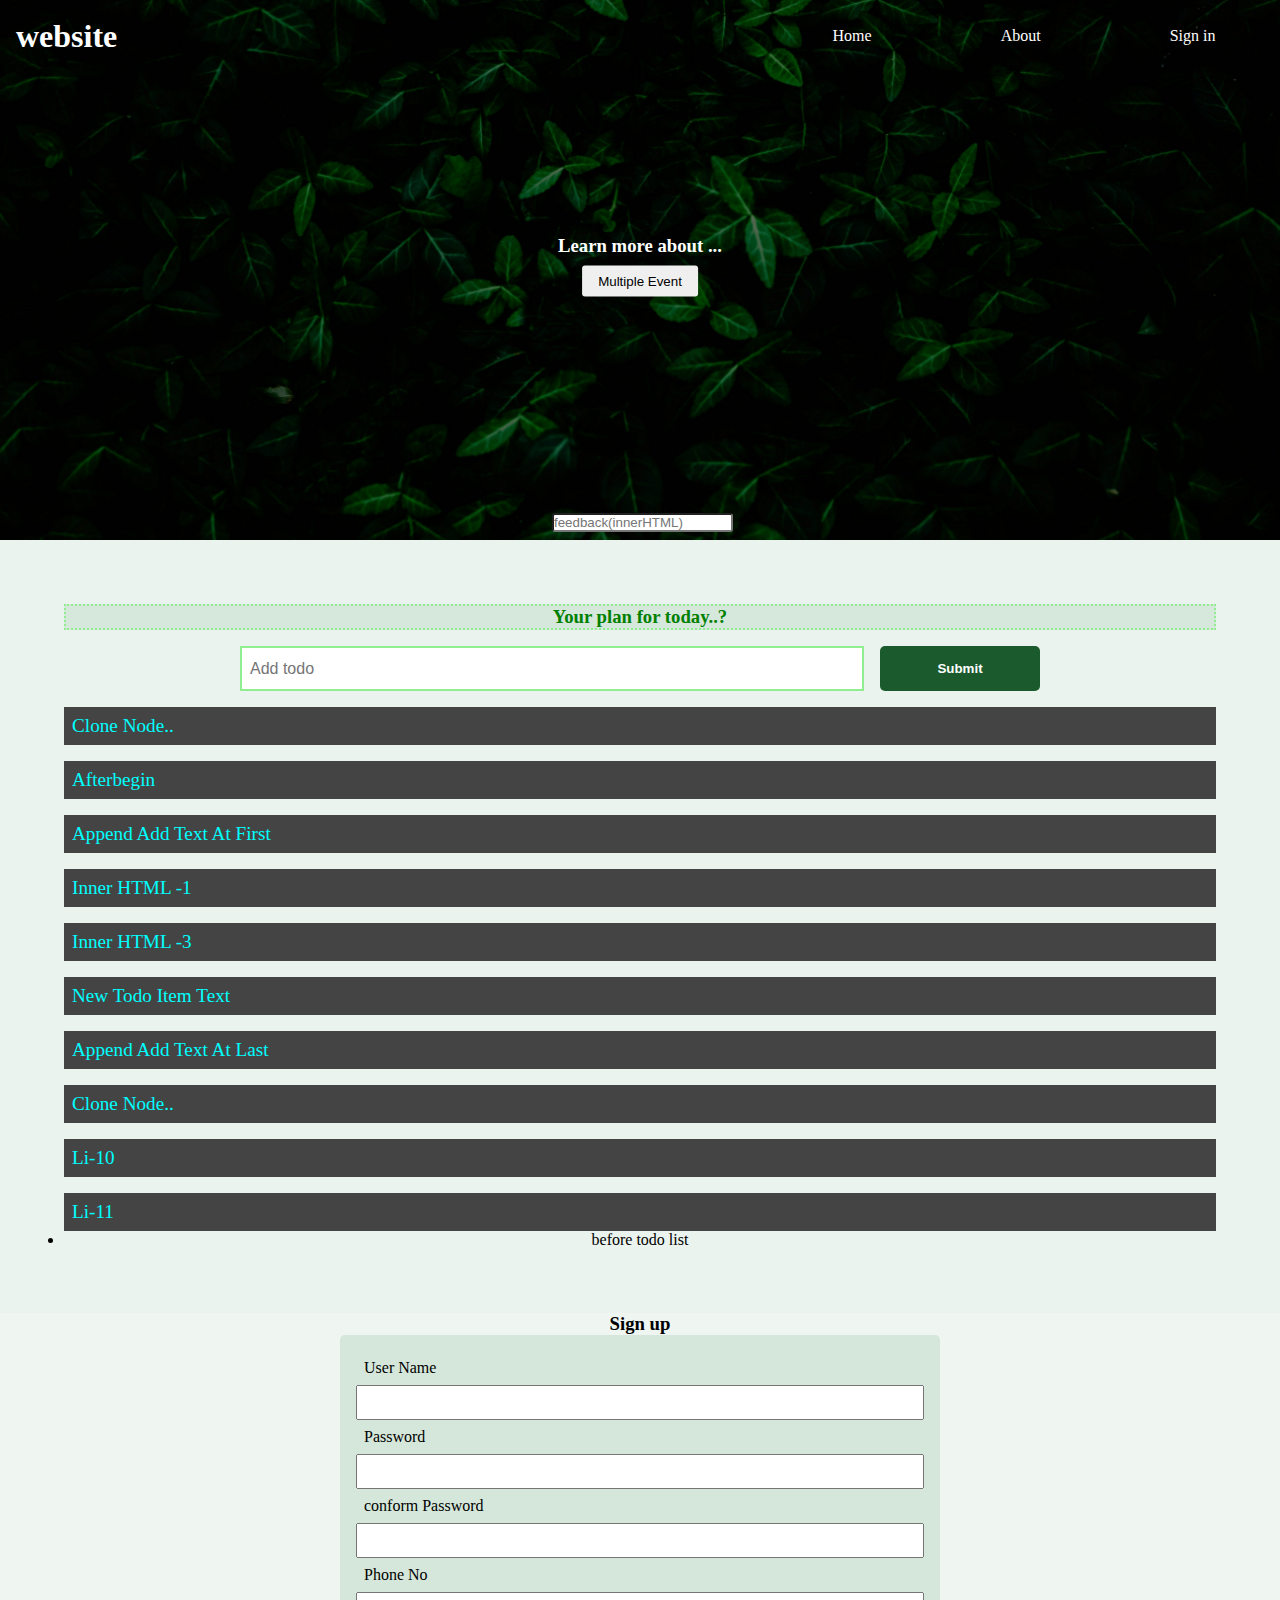
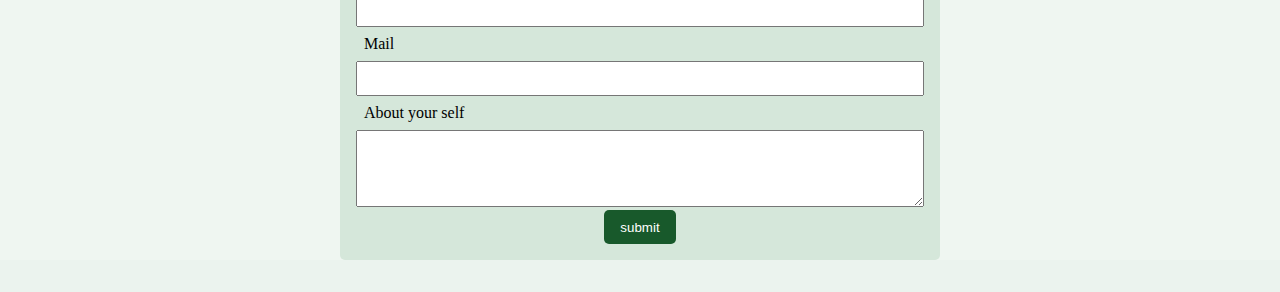
<file: index.html>
<!DOCTYPE html>
<html lang="en">
<head>
    <meta charset="UTF-8">
    <meta name="viewport" content="width=device-width, initial-scale=1.0">
    <title>website</title>
    <script src="doms.js" defer></script>
    <link rel="stylesheet" href="doms.css">
</head>
<body>
    <header class="header">
    <nav class="container nav">
        <h1>website</h1>
        <ul class="navItems">
            <li class="nav-item"><a href="sfd"target="_blank">Home</a></li>
            <li class="nav-item"><a href="">About</a></li>
            <li class="nav-item3"><a href="signup.html" target="_blank">Sign in</a></li>
        </ul>
    </nav>
    <div class="headline">
        <h3 id="h2-headline"><i>Manage your tasks</i><span style="display: none;">HELLO</span></h3>
        <button class=" btn btn-headline" ><a href="event.html" target="_blank">Multiple Event</a></button>
    </div>
    
</header>
<section class="section-todo abc">
   <h3> Your plan for today..?</h3>
   <form class="addtodo">
   <input type="text" name="" placeholder="Add todo">
    <input type="submit" class="btn">
</form>
<ul class="todolist">
    <li>todo - 1</li>
</ul>
</section>
<section class="sectionsignup">
    <h3>Sign up</h3>
    <form class="signup">
        <div>
        <label for="usename">User Name</label>
        <input type="text" name="username" id="username">
    </div>
    <div>
        <label for="Password">Password</label>
        <input type="password" name="Password" id="Password">
    </div>
    <div>
        <label for="conform Password">conform Password</label>
        <input type="text" name="conform Password" id="conform Password">
    </div>
    <div>
        <label for="Phone No">Phone No</label>
        <input type="number" name="Phone No" id="Phone No">
    </div>
    <div>
        <label for="email">Mail</label>
        <input type="email" name="Mail" id="Mail">
    </div>
    <div>
        <label for="About">About your self</label>
        <textarea type="email" name="About" id="About" cols="20" rows="5"></textarea>
    </div>
    <button type=" submit" class="btn signup-btn">submit</button>
    </form>
</section>
<footer class="fotter"></footer>
</body>
</html>
</file>
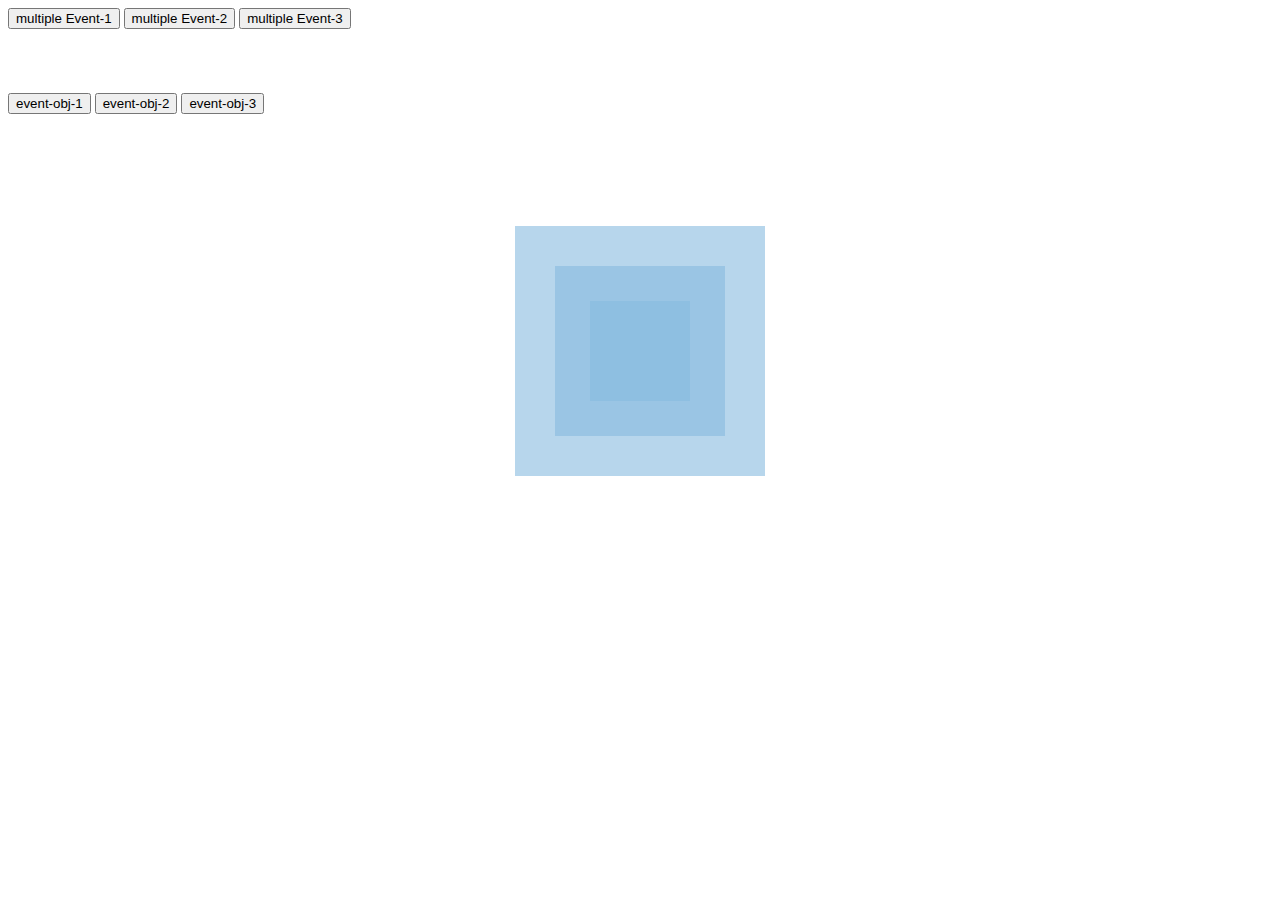
<file: event.html>
<!DOCTYPE html>
<html lang="en">
<head>
    <meta charset="UTF-8">
    <meta name="viewport" content="width=device-width, initial-scale=1.0">
    <title>Multiple Event</title>
    <script src="mul_event.js" defer></script>
    <link rel="stylesheet" href="event.css">
   
</head>
<body>
    <div class="mybtn" >
        <button>multiple Event-1</button>
        <button>multiple Event-2</button>
        <button>multiple Event-3</button>
    </div>
    <div class="eventobj">
        <button>event-obj-1</button>
        <button>event-obj-2</button>
        <button>event-obj-3</button>
    </div>
    <div class="key_mouse">
        <div class="box1">
            
            <div class="box2">
                <div class="box3"></div>
            </div>
        </div>
    </div>
</body>
</html>
</file>
<file: doms.css>
/* @import url('https://fonts.googleapis.com/css2?family=Roboto:ital,wght@0,100;1,300;1,700&display=swap'); */
*{
    padding: 0px;
    margin: 0px;
    box-sizing: border-box;

}
/* body{
    font-family: 'Roboto', sans-serif;
} */
.header{
    min-height: 60vh;
    min-width: 340px;
    background:url(bg.jpg) center   ;
    background-size: cover;
    background-repeat: no-repeat;
    color: white;
    position: relative;
}
.nav{
    min-height: 8vh;
   
   align-items: center;
    
    display: flex;
    justify-content: space-between;
}
.header a{
    text-decoration: none;
    color: white;

}
.container{
    max-width: 1400px;
    margin: auto;
    min-width: 90%;
}
.container h1{
    margin: 1rem;
}
.navItems{
    width: 40%;
display: flex;
justify-content: space-around;
list-style-type: none;
cursor: poiter;
}

.headline{
    position: absolute;
    top:50%;
    left:50%;
    text-align: center;
    transform: translate(-50%,-50%);
}
.headline a{
    color:black ;
    
}
.btn{
    display: inline-block;
    border: none;
    outline: none;
    cursor: pointer;
}
.btn-headline{
    
    margin: 1vh;
    padding: 0.5rem 1rem;
    border-radius: 3PX;
}
.section-todo{
    min-width: 340px;
    max-width: 100%;
    padding: 4rem;
    background: #11722c15;
    /* background: #f1eeee; */
    text-align: center;
  }
.addtodo{
    position: relative;
    left: 50%;
  max-width: 800px;
    margin-top: 1rem; 
    border: 2px solid none;
    min-height: 5vh;
    display: flex;
    justify-content: space-between;
    transform: translate(-50%);
}
.form input{
    height: 100%;
    
}
.addtodo input[type="text"]{
    width: 78%;
    padding:0.5rem ;
    font-size: 1rem;
    font-weight: 100;
}
.addtodo input[type="submit"]{
    width: 20%;
    background: #044a18e7;
    color: white;
    font-weight: bold;
    border-radius: 5px;
}
.todolist{
    text-align: left;
    font-size: 1.2rem;
    list-style-type: none;
}
.todolist li{
    padding: 0.5rem;
    background-color: #444;
    color: rgb(0, 255, 255);
    margin-top: 1rem;
    text-transform: capitalize;
}
.sectionsignup{
    
    
min-width: 340px;
text-align: center;
background: #11722c11;
}
.signup{
    max-width:600px ;
    
    padding: 1rem;
    background: #11722c1d;
    width: 55%;
    margin:auto;
    text-align: center;
    border-radius: 5px;
 }
.signup label{
    display: block;
    text-align: left;
    padding: 0.5rem;
}
.signup input {
    display: block;
    width: 100%;
    min-height: 2rem;
    padding: 0.5rem;
}
.signup textarea{
    display: block;
    width: 100%;
  
}
.signup-btn{position: relative;
    background: #044a18e7;
    color: white;
    padding: 0.6rem 1rem;
    margin-top: 3px;
    border-radius: 5px;
 }
 .fotter{
    min-height: 2rem;
    background: #11722c15;

 }
 #fed{
/* position: relative; */
justify-content: center;
left: 50%;

/* transform: translate(-50%); */

}
</file>
<file: event.css>
.eventobj{
    margin-top: 4rem;
}
.key_mouse{
    display: flex;

margin-top: 7rem;
justify-content: center;
text-align: center;
align-items: center;
}
.box1{
    display: flex;
    max-height: 250px;
    height: 250px;
    width: 250px;
    max-width: 250px;
    background: #87badf98;
    align-items: center;
    
    justify-content: center;
}
.box2{
    display: flex;
    /* margin-top: 1.9rem;
    margin-right: 1.9rem; */
    max-height: 170px;
    height: 250px;
    width: 250px;
    max-width: 170px;
    background: #87badf98;
    justify-content: center;
    align-items: center;
}
.box3{
    /* margin-top: 1.9rem;
    margin-right: 1.9rem; */
    
    max-height: 100px;
    height: 250px;
    width: 250px;
    display: flex;
    max-width: 100px;
    background: #87badf98;
   
text-align: center;

}
</file>
